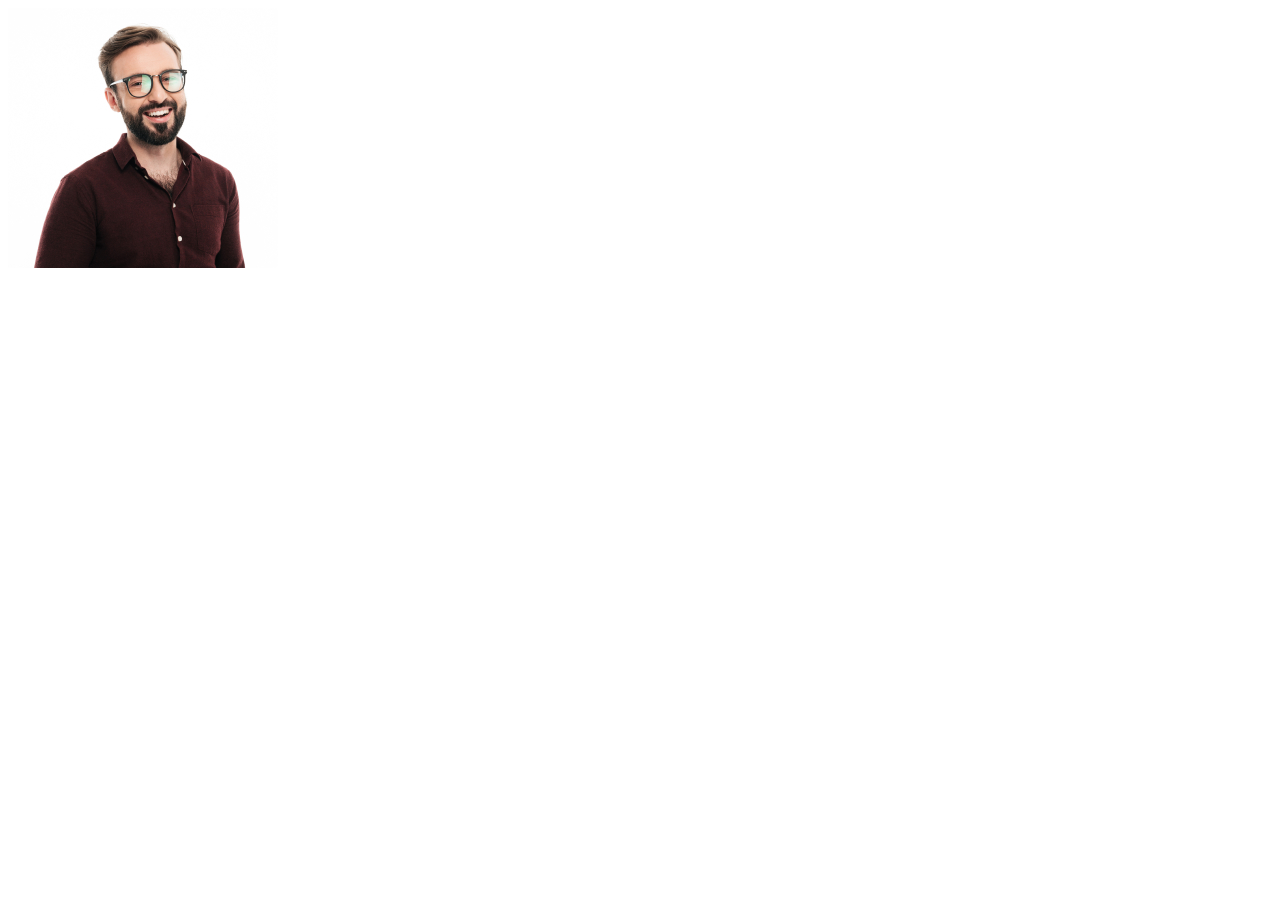
<file: index.html>
<!DOCTYPE html>
<html lang="en">
<head>
    <meta charset="UTF-8">
    <meta http-equiv="X-UA-Compatible" content="IE=edge">
    <meta name="viewport" content="width=device-width, initial-scale=1.0">
    <title>Document</title>
    <link rel="stylesheet" href="./css/style.css">
</head>
<body>
    <div class="contaier">
        <div class="thumb">
            <img
            srcset=
            "./images/img-desk.jpg 270w, ./images/img-tab.jpg 354w,
            ./images/img-mob.jpg 450w, ./images/img-desk-x2.jpg 540w,
            ./images/img-tab-x2.jpg 708w, ./images/img-mob-x2.jpg 900w"
            sizes="(min-width: 1200px) 270px, (min-width: 768px) 354px, (min-width: 480px) 450px, 100vw"
            src="./images/img-desk.jpg" alt="team"></div>
    </div>
    
</body>
</html>
</file>
<file: css/style.css>
.container{
    margin-left: auto;
    margin-right: auto;
    padding-left: 15px;
    padding-right: 15px;
}

.thumb{
    width: 100%;
}

    @media screen and(min-width: 480px){
        .thumb{
            width: 450px;
        }
    }

    @media screen and (min-width:768px) {
        .thumb {
            width: 354px;
        }
    }

    @media screen and (min-width:1200px) {
    .thumb {
            width: 270px;
        }
    }
</file>
